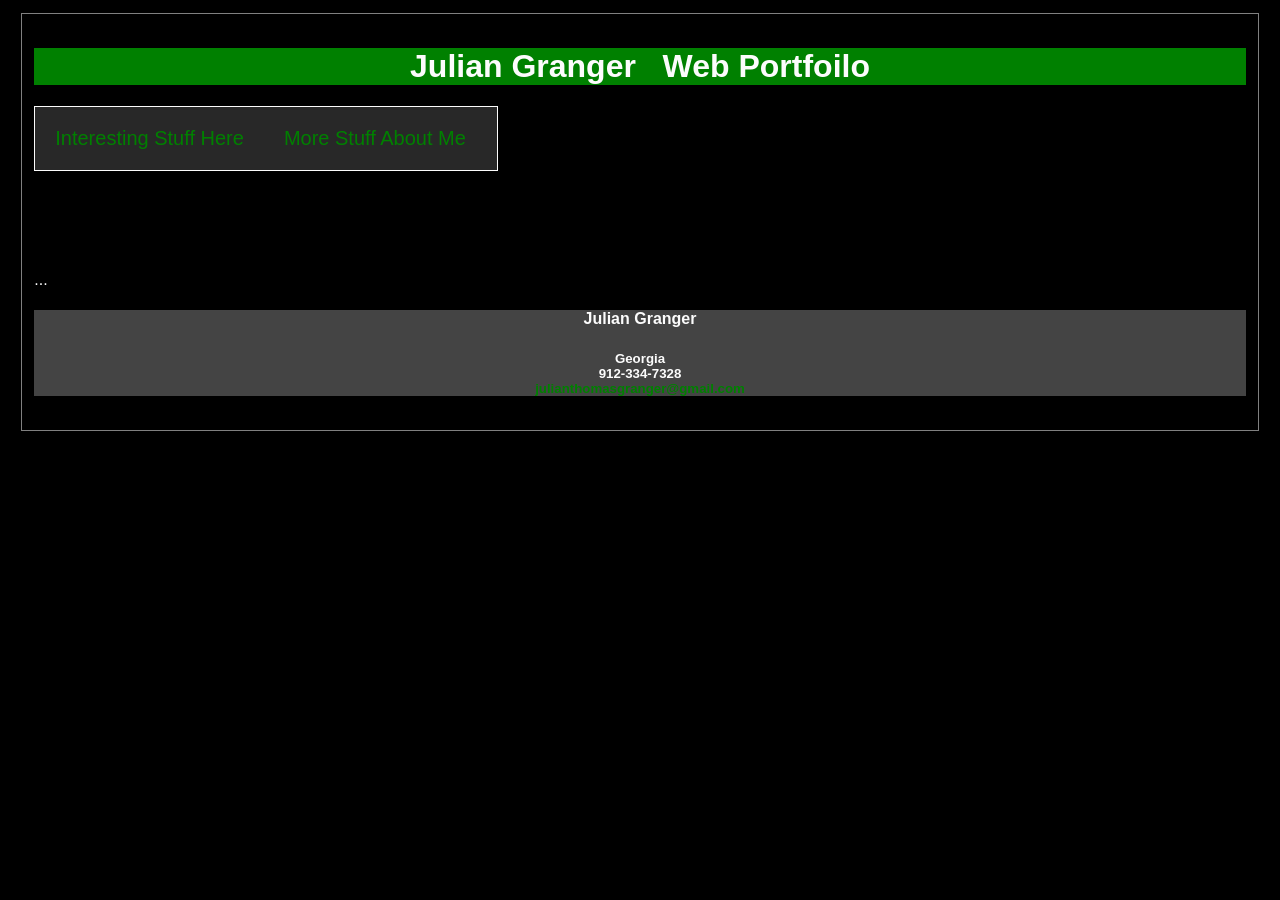
<file: about.html>
<!DOCTYPE html>

<html lang="en">
<head>
    <meta charset="UTF-8">
    <title>Julian Granger's Portfolio</title>
    <link rel="stylesheet" href="style.css">
   <link rel="icon" type="image/x-icon" href="/image/favicon.ico">
    <body>  

        <div class="cover">
<header>  
    <h1> Julian Granger &nbsp; Web Portfoilo</h1>
</header>


<nav>    
<ul>
   <li> <div class="dropdown1">
<button class="dropbtn1">Interesting Stuff Here</button>
<div class="dropdown-content1">
 <a href="index.html">Home</a>
  <a href="projects.html">Projects</a>
  <a href="service.html">Services</a>

<li> <div class="dropdown2">
<button class="dropbtn2">More Stuff About Me &nbsp;</button>
<div class="dropdown-content2">
 <a href="about.html">About Me </a>
  <a href="contact.html">Contact Info</a>
  <a href="blog.html">Blog</a>
</ul>
</nav>

<main>        

<p>...</p>

</main>



<footer>      

<h4>Julian Granger</h4>
<h5>Georgia<br>
912-334-7328<br>
<a href="mailto:Julianthomasgranger@gmail.com">julianthomasgranger@gmail.com</a>
</h5>

</footer>

</div>



    </body>
</file>
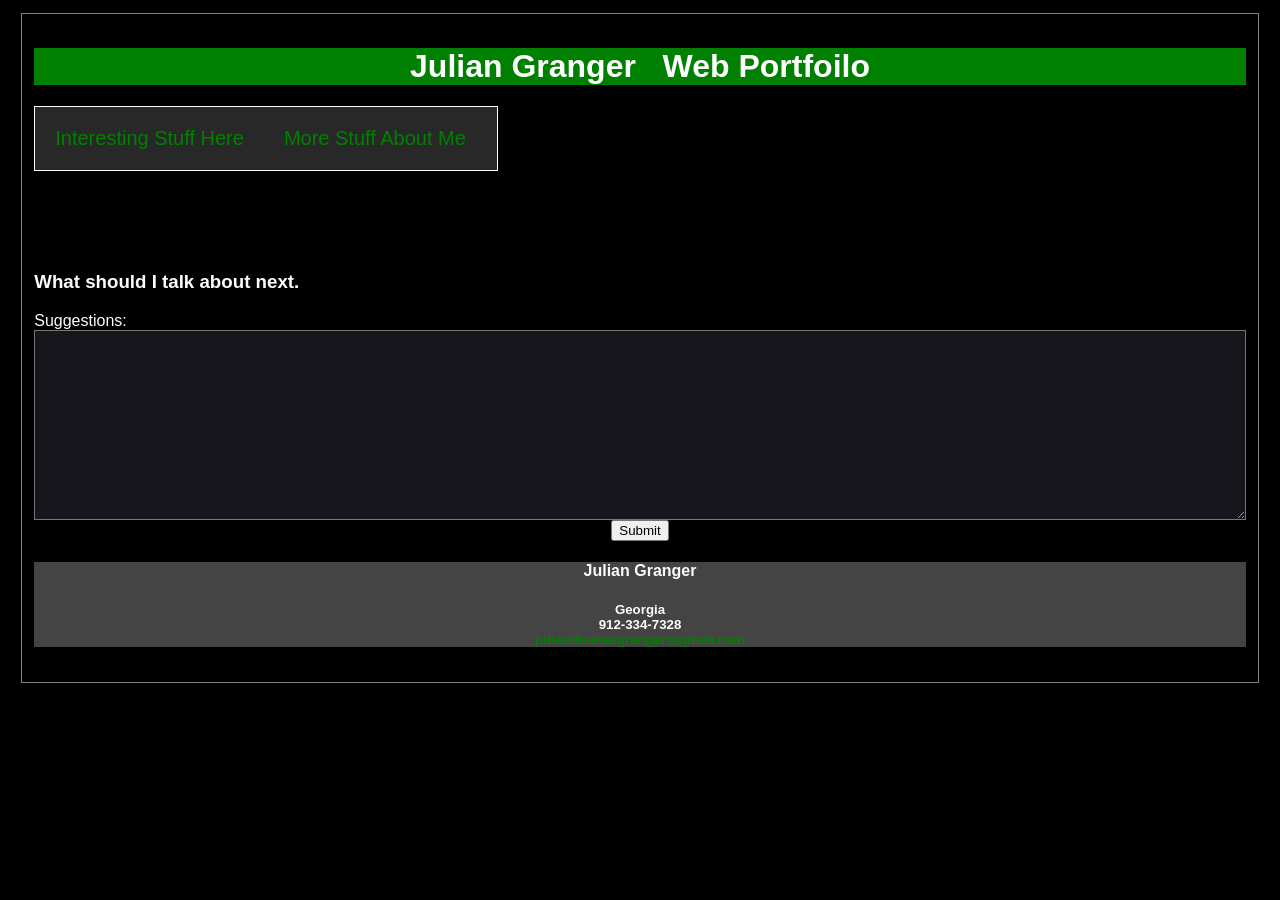
<file: blog.html>
<!DOCTYPE html>

<html lang="en">
<head>
    <meta charset="UTF-8">
    <title>Julian Granger's Portfolio</title>
    <link rel="stylesheet" href="style.css">
     <link rel="icon" type="image/x-icon" href="/image/favicon.ico">
    <body>  

<div class="cover">

<header>  
    <h1> Julian Granger &nbsp; Web Portfoilo</h1>
</header>


<nav>    
<ul>
   <li> <div class="dropdown1">
<button class="dropbtn1">Interesting Stuff Here</button>
<div class="dropdown-content1">
 <a href="index.html">Home</a>
  <a href="projects.html">Projects</a>
  <a href="service.html">Services</a>

<li> <div class="dropdown2">
<button class="dropbtn2">More Stuff About Me &nbsp;</button>
<div class="dropdown-content2">
 <a href="about.html">About Me </a>
  <a href="contact.html">Contact Info</a>
  <a href="blog.html">Blog</a>
</ul>
</nav>

<main>        
<h3>What should I talk about next.</h3>
<form action="https://webdevbasics.net/scripts/pacific.php" method="post">

<label for="?"> Suggestions:</label>
<textarea id="?" name="?" cols="60" rows="8"></textarea>
<button onclick="myFunction()">Submit</button>
</form>
<script>
function myFunction() {
  alert("Thank You For Submiting");   
}
</script>

</main>



<footer>      

<h4>Julian Granger</h4>
<h5>Georgia<br>
912-334-7328<br>
<a href="mailto:Julianthomasgranger@gmail.com">julianthomasgranger@gmail.com</a>
</h5>

</footer>


</div>

    </body>
</file>
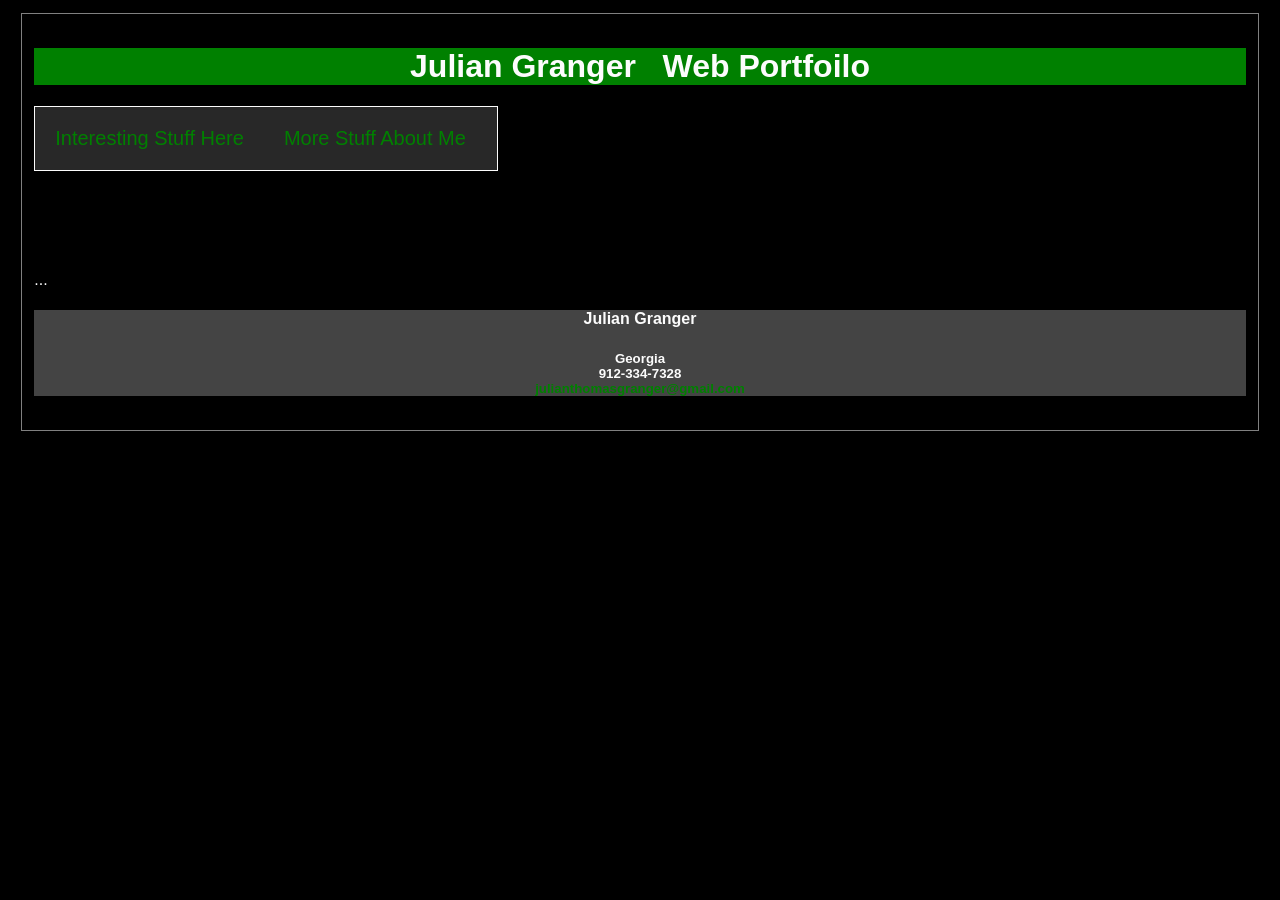
<file: contact.html>
<!DOCTYPE html>

<html lang="en">
<head>
    <meta charset="UTF-8">
    <title>Julian Granger's Portfolio</title>
    <link rel="stylesheet" href="style.css">
    <link rel="icon" type="image/x-icon" href="/image/favicon.ico">
    <body>  

<div class="cover">

<header>  
    <h1> Julian Granger &nbsp; Web Portfoilo</h1>
</header>


<nav>    
<ul>
   <li> <div class="dropdown1">
<button class="dropbtn1">Interesting Stuff Here</button>
<div class="dropdown-content1">
 <a href="index.html">Home</a>
  <a href="projects.html">Projects</a>
  <a href="service.html">Services</a>

<li> <div class="dropdown2">
<button class="dropbtn2">More Stuff About Me &nbsp;</button>
<div class="dropdown-content2">
 <a href="about.html">About Me </a>
  <a href="contact.html">Contact Info</a>
  <a href="blog.html">Blog</a>
</ul>
</nav>

<main>        
<p>...</p>
</main>



<footer>      

<h4>Julian Granger</h4>
<h5>Georgia<br>
912-334-7328<br>
<a href="mailto:Julianthomasgranger@gmail.com">julianthomasgranger@gmail.com</a>
</h5>

</footer>


</div>


    </body>
</file>
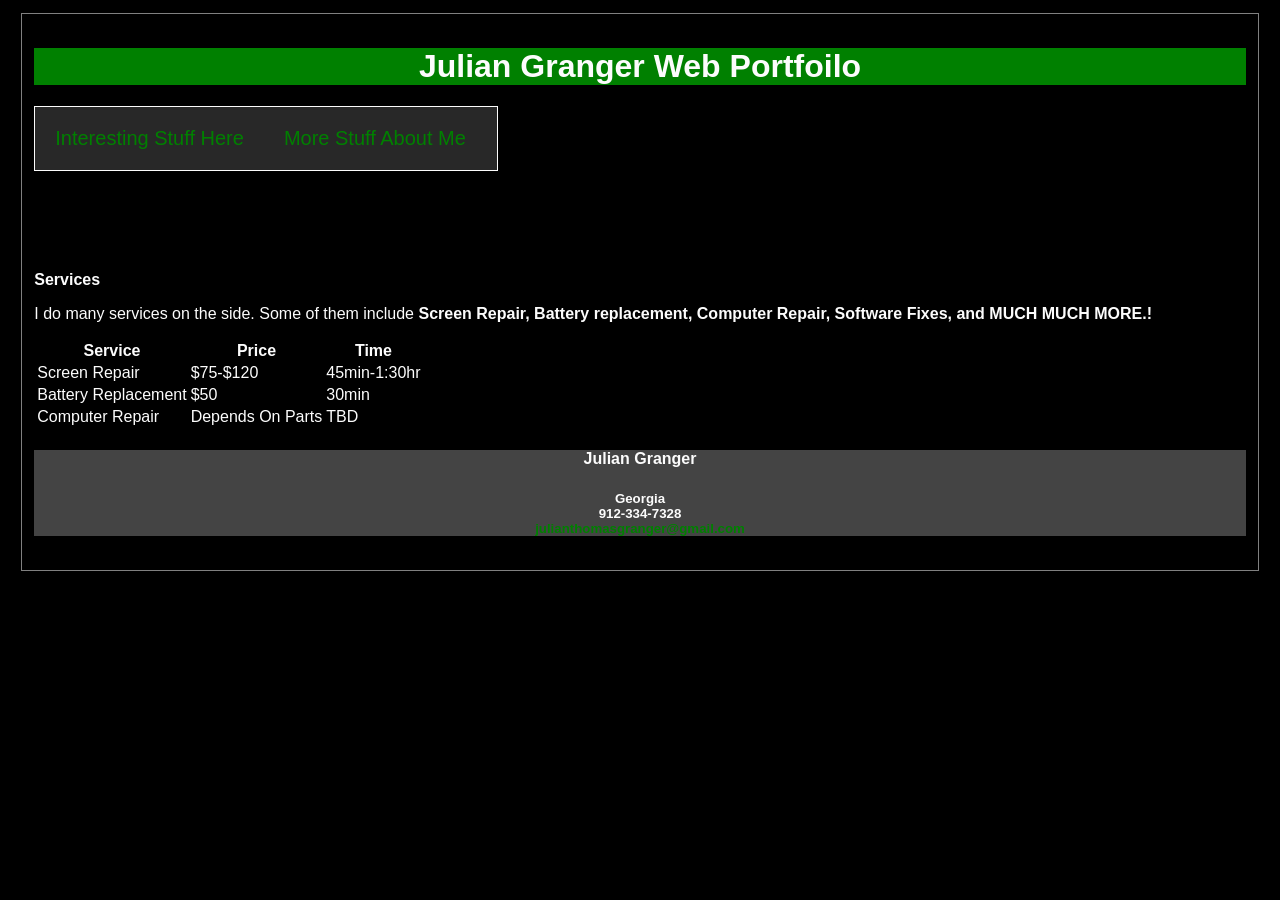
<file: service.html>
<!DOCTYPE html>

<html lang="en">
<head>
    <meta charset="UTF-8">
    <title>Julian Granger's Portfolio</title>
   <link rel="stylesheet" href="style.css">
  <link rel="icon" type="image/x-icon" href="/image/favicon.ico">
    <body>  

<div class="cover">

<header>  
    <h1> Julian Granger 
    <span class="web">Web Portfoilo</span>
    </h1> 
</header>


<nav>    
<ul>
   <li> <div class="dropdown1">
<button class="dropbtn1">Interesting Stuff Here</button>
<div class="dropdown-content1">
 <a href="index.html">Home</a>
  <a href="projects.html">Projects</a>
  <a href="service.html">Services</a>

<li> <div class="dropdown2">
<button class="dropbtn2">More Stuff About Me &nbsp;</button>
<div class="dropdown-content2">
 <a href="about.html">About Me </a>
  <a href="contact.html">Contact Info</a>
  <a href="blog.html">Blog</a>
</ul>
</nav>


<main>        

<p><Strong>Services</Strong></p>
<div> 
<p> I do many services on the side. Some of them include <strong> Screen Repair, Battery replacement, Computer Repair, Software Fixes, and MUCH MUCH MORE.!  </strong></p>


</div>

<div>
    <table>
  <tr>
    <th>Service</th>
    <th>Price</th>
    <th>Time</th>
  </tr>
  <tr>
    <td>Screen Repair</td>
    <td>$75-$120</td>
    <td>45min-1:30hr</td>
  </tr>
  <tr>
    <td>Battery Replacement</td>
    <td>$50</td>
    <td>30min</td>
  </tr>
  <tr>
    <td>Computer Repair</td>
    <td>Depends On Parts</td>
    <td>TBD</td>
  </tr>
</table>
</div>

</main>



<footer>      

<h4>Julian Granger</h4>
<h5>Georgia<br>
912-334-7328<br>
<a href="mailto:Julianthomasgranger@gmail.com">julianthomasgranger@gmail.com</a>
</h5>

</footer>


</div>

    </body>
</file>
<file: style.css>
*{
box-sizing: border-box;}

body {
    color: rgb(252, 252, 252);
    font-family: 'Franklin Gothic Medium', 'Arial Narrow', Arial, sans-serif;
 background-color: black;
} 


header{
    text-align: center;
    background-color: green;
    font-family: 'Trebuchet MS', 'Lucida Sans Unicode', 'Lucida Grande', 'Lucida Sans', Arial, sans-serif;
}

nav 
{background-color: rgba(255, 255, 255, 0.082);
word-spacing: 0px;
max-width: fit-content;
border: solid .6px;
margin: 0px;
font-family: 'Trebuchet MS', 'Lucida Sans Unicode', 'Lucida Grande', 'Lucida Sans', Arial, sans-serif;
margin-bottom: 100px;
padding: 0px;
}

nav a:link{color: green;}
nav a:hover{color: blue;}
nav a:visited{color: green;}



nav a{
    text-decoration: none;
font-size: 1.2em;

}

nav ul {
list-style-type: none;
padding: 0%;
display:flex;
padding: 0px;
margin: 0px;

}



footer {
    background-color: #444444;
    text-align: center;
    padding: 0%;
  
}

footer a{
    text-decoration: none;

}
footer a:link{color: green;}

.web { text-align-last: right;
}


.cover{
padding: 1%;
border: solid 1px gray;
margin: 1%;
}

.phone2{
background-image: url('image/phone2.jpeg');
background-repeat: no-repeat;
height: 300px;
background-size: contain;
background-position: right;
margin-right: 440px;

}

.phone{
background-image: url('image/phone1.jpeg');
background-repeat: no-repeat;
height: 300px;
background-size: contain;
background-position: left;
margin-left: 612px;
}

.computer{
background-image: url('image/computer\ \ dark.jfif');
background-repeat: no-repeat;
 width: 100%;
 height: 400px;
 background-position: center;
}


.dropdown1 {
position: static;
}

.dropbtn1 {
  background-color: rgba(255, 255, 255, 0.082);
  color: green;
  border: none;
  cursor: pointer;
   padding: 20px;
  font-size: 20px;
  font-family: 'Trebuchet MS', 'Lucida Sans Unicode', 'Lucida Grande', 'Lucida Sans', Arial, sans-serif;
margin: 0px;
}

.dropdown-content1 {
  display: none;
  position: relative;
  height: 0; 
  background-color: rgba(255, 255, 255, 0.082);
  min-width: 200px;
font-size: 15px;
float: left;
color:green;

}

.dropdown-content1 a {
 
padding: 5px;
  text-decoration: none;
  display: block;
}

.dropdown2 {
position: relative;
}

.dropbtn2 {
  background-color: rgba(255, 255, 255, 0.082);
  color: green;
  border: none;
  cursor: pointer;
   padding: 20px;
  font-size: 20px;
  font-family: 'Trebuchet MS', 'Lucida Sans Unicode', 'Lucida Grande', 'Lucida Sans', Arial, sans-serif;

}

.dropdown-content2 {
  display: none;
  position: relative;       
  height: 0; 
  background-color: rgba(255, 255, 255, 0.082);
  min-width: 200px;
font-size: 15px;
float: left;
color:green;
}

.dropdown-content2 a {
  
padding: 5px;
  text-decoration: none;
  display: block;
 
}

.dropdown1:hover .dropdown-content1 {
display:block;
}

.dropdown2:hover .dropdown-content2 {
display:block;
}

textarea{
  background-color: #4455;
  color:white;
  font-size: 1.5em;
}

form{
  display:flex;
  flex-flow:column;
 
}

button{
  margin: auto;
}



@media screen and (max-width: 1024px){


body {
   background-color: black;
    color: rgb(252, 252, 252);
    font-family: 'Franklin Gothic Medium', 'Arial Narrow', Arial, sans-serif;

} 


header{

    background-color: green;


}

nav ul {display: flex; 
flex-flow: column;
}



footer {}


.web { text-align-last: right;
}

#phone{
background-image: url('image/phone\ repair.png');
background-repeat: no-repeat;

}

#computer{
background-image: url('image/computer\ \ dark.jfif');
background-repeat: no-repeat;

}


form{
  width: 1024px;
}

nav ul {
list-style-type: none;
padding: 0%;
position: relative;
padding: 0px;
margin: 0px;
}
}
</file>
